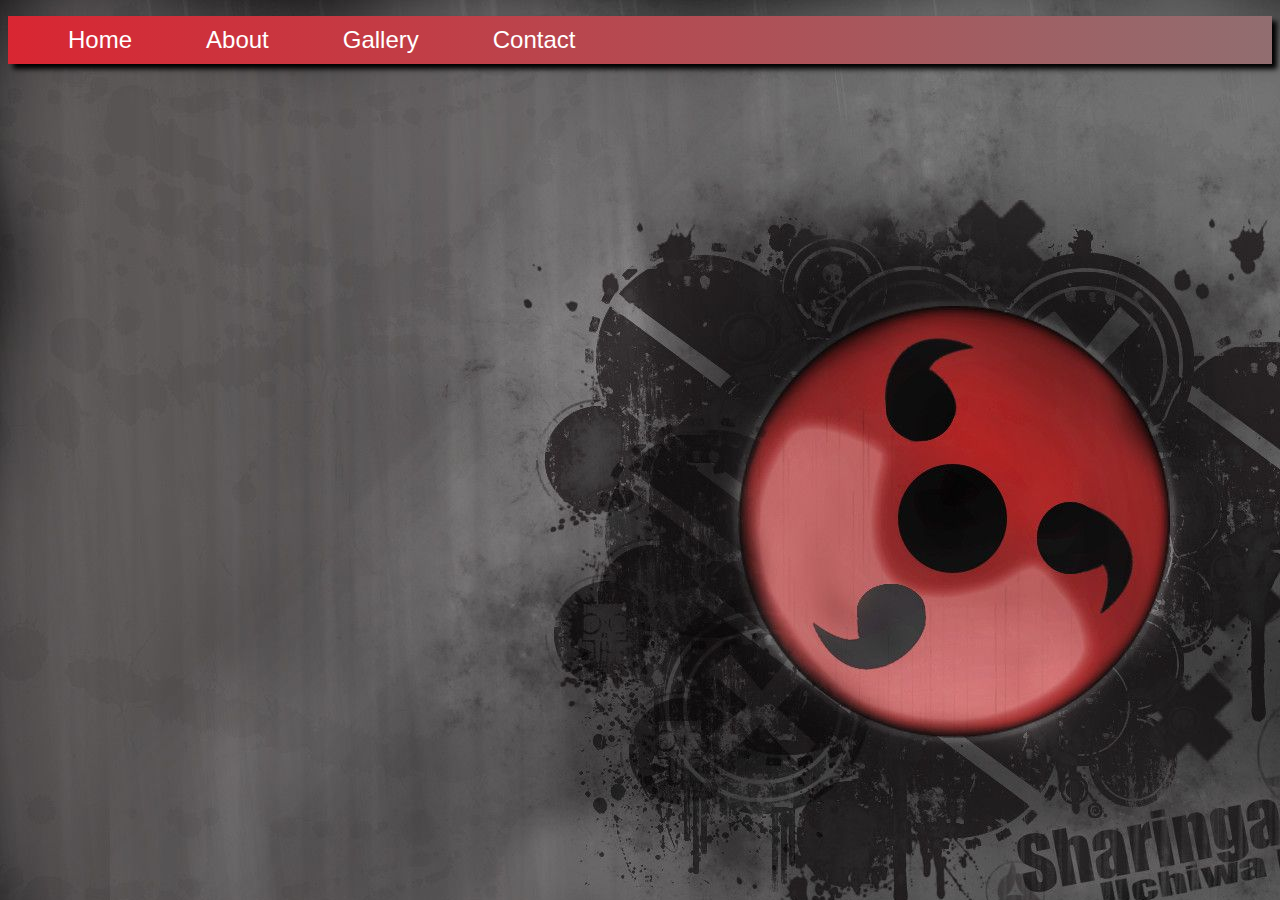
<file: index.html>
<!DOCTYPE html>
<html lang="en">

<head>
    <meta charset="UTF-8">
    <meta name="viewport" content="width=device-width, initial-scale=1.0">
    <meta http-equiv="X-UA-Compatible" content="ie=edge">
    <link rel="stylesheet" href="./css/style.css">
    <title>Document</title>
</head>

<body>
    <div class="navbar">
        <ul>
            <li><a href="#">Home</a></li>
            <li><a href="#">About</a></li>
            <li><a href="#">Gallery</a></li>
            <li><a href="#">Contact</a></li>
        </ul>
    </div>
</body>

</html>
</file>
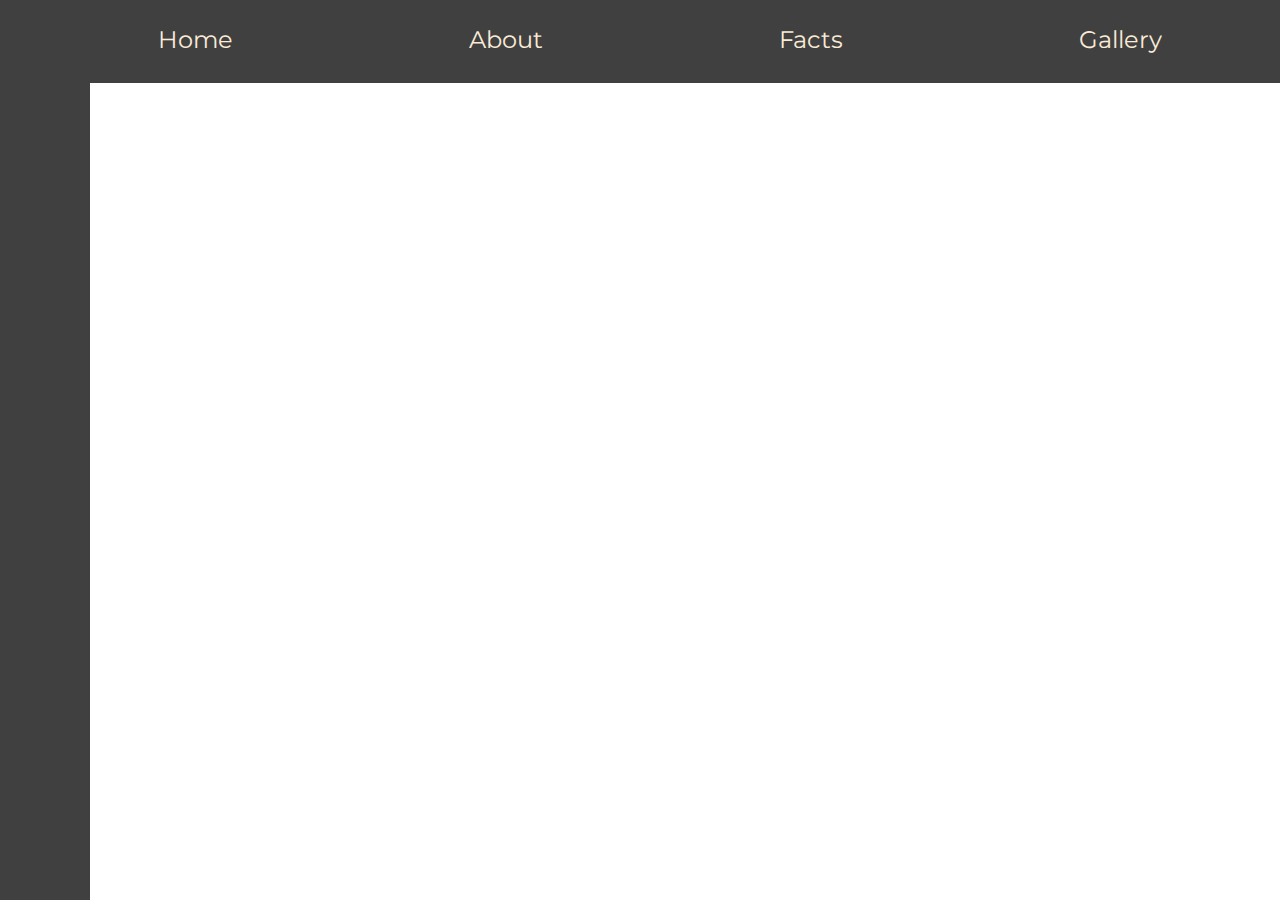
<file: keks/index.html>
<html>

<head>
    <title>Hello world!</title>
    <meta charset="UTF-8">
    <link href="https://fonts.googleapis.com/css?family=Montserrat:600i" rel="stylesheet">
    <link rel="stylesheet" href="https://use.fontawesome.com/releases/v5.5.0/css/all.css" integrity="sha384-B4dIYHKNBt8Bc12p+WXckhzcICo0wtJAoU8YZTY5qE0Id1GSseTk6S+L3BlXeVIU" crossorigin="anonymous">
    <link rel="stylesheet" href="./css/style.css">
</head>

<body>
    <div id="vniz">
        <ul>
            <li><a href="./index.html">Home</a></li>
            <li><a href="./index2.html">About</a></li>
            <li><a href="./index3.html">Facts</a></li>
            <li><a href="./index4.html">Gallery</a></li>
        </ul>
    </div>
    <div id="vverx">
        <span>
            <i class="fas fa-beer"></i>
        </span>
        <span>
            <i class="fas fa-brain"></i>
        </span>
        <span>
            <i class="fas fa-smoking"></i>
        </span>
        <span>
            <i class="fas fa-scroll"></i>
        </span>
    </div>
</body>

</html>
</file>
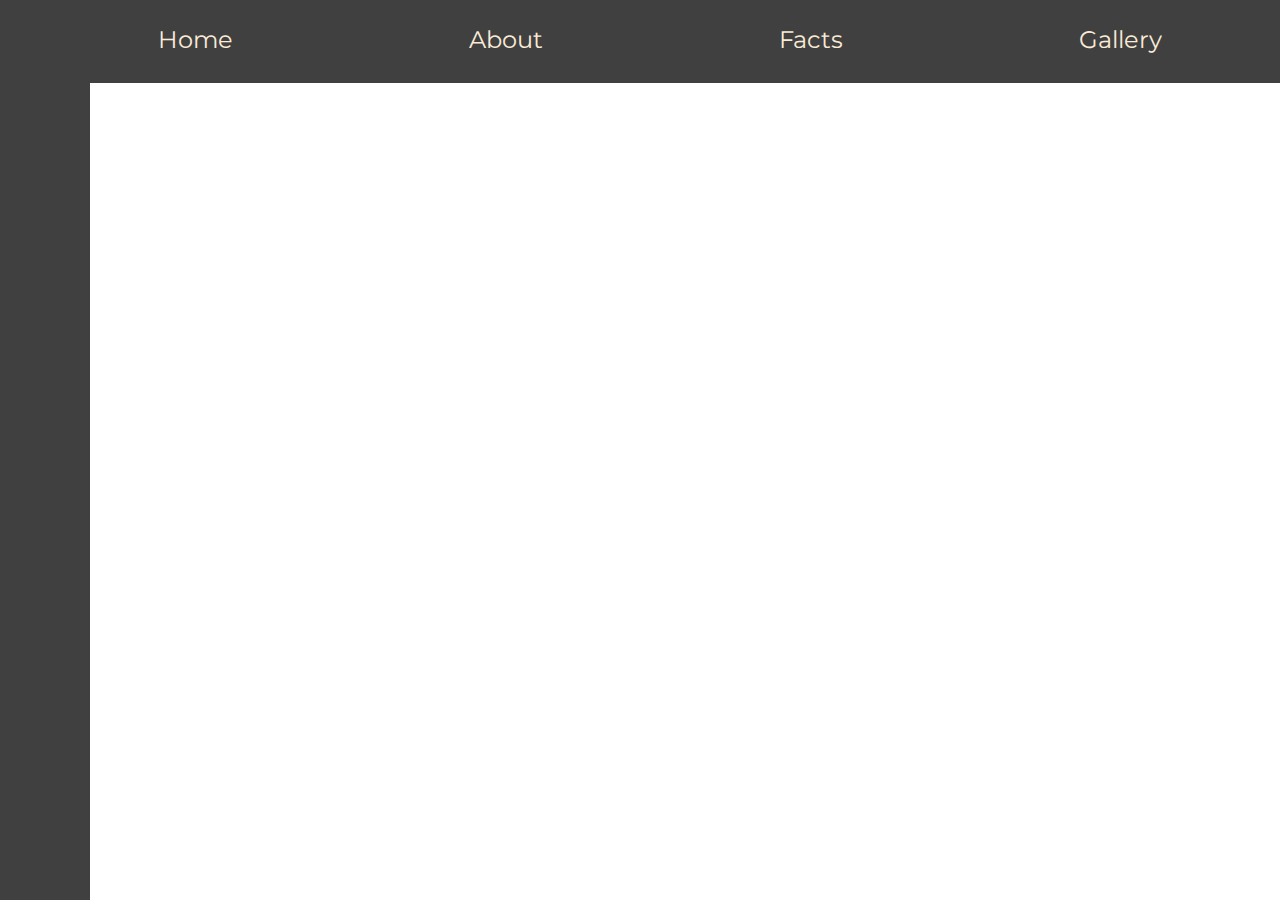
<file: keks/index2.html>
<html>

<head>
    <title>Hello world!</title>
    <meta charset="UTF-8">
    <link href="https://fonts.googleapis.com/css?family=Montserrat:600i" rel="stylesheet">
    <link rel="stylesheet" href="./css/style.css">
</head>

<body>
    <div id="vniz">
        <ul>
            <li><a href="./index.html">Home</a></li>
            <li><a href="./index2.html">About</a></li>
            <li><a href="./index3.html">Facts</a></li>
            <li><a href="./index4.html">Gallery</a></li>
        </ul>
    </div>
    <div id="vverx">

    </div>
</body>

</html>
</file>
<file: css/style.css>
a {
    text-decoration: none;
    text-align: center;
    font-size: 150%;
    color: white;
    padding: 10px;
    font-family: 'Trebuchet MS', 'Lucida Sans Unicode', 'Lucida Grande', 'Lucida Sans', Arial, sans-serif;
}

a:hover {
    background-image: linear-gradient( -90deg, hsl(356, 70%, 50%), hsl(356, 14%, 50%));
}

ul {
    list-style: none;
}

li {
    display: inline-block;
    margin: 10px;
    margin-right: 40px;
}

li:nth-child(1) {
    animation: zalipayu 5s infinite;
    position: relative;
}

body {
    background-image: url(../src/img/1.jpg);
    display: cover;
}

@keyframes zalipayu {
    0% {
        top: 0px;
        left: 0px;
        background: red;
    }
    25% {
        top: 0px;
        left: 100px;
        background: blue;
    }
    50% {
        top: 0px;
        left: 400px;
        background: yellow;
    }
    75% {
        top: 0px;
        left: 1000px;
        background: green;
    }
    100% {
        top: 0px;
        left: 1200px;
        background: red;
    }
}

.navbar {
    width: 100%;
    height: 48px;
    background-image: linear-gradient( 90deg, hsl(356, 70%, 50%), hsl(356, 14%, 50%));
    box-shadow: 5px 5px 5px black;
}
</file>
<file: keks/css/style.css>
body {
    margin: 0;
    padding: 0;
    position: relative;
}

#vniz {
    line-height: 40px;
    background-color: hsl(37, 0%, 25%);
    margin: 0;
    padding: 0;
}

a {
    text-decoration: none;
    font-size: 24px;
    font-family: 'Montserrat', sans-serif;
    /* font: 'Semi-Bold' Italic; */
    color: antiquewhite;
}

ul {
    justify-content: space-around;
    display: flex;
}

li {
    list-style: none;
    padding: 20px;
}

#vverx {
    background-color: hsl(37, 0%, 25%);
    width: 90px;
    height: 100vh;
    align: left;
    margin: 0;
    padding: 0;
    position: absolute;
    top: 0;
    left: 0;
}

.fa-beer {
    top: 100px;
    font-size: 4.6em;
    color: antiquewhite;
}

i {
    align: center;
}

span {
    display: block;
    position: absolute;
    top: 100px;
    left: 15px;
}

.fa-brain {
    display: block;
    position: absolute;
    top: 250px;
    font-size: 3.8em;
    color: antiquewhite;
}

.fa-smoking {
    display: block;
    position: absolute;
    top: 450px;
    font-size: 3.4em;
    color: antiquewhite;
}

.fa-scroll {
    display: block;
    position: absolute;
    top: 650px;
    font-size: 3.3em;
    color: antiquewhite;
}
</file>
